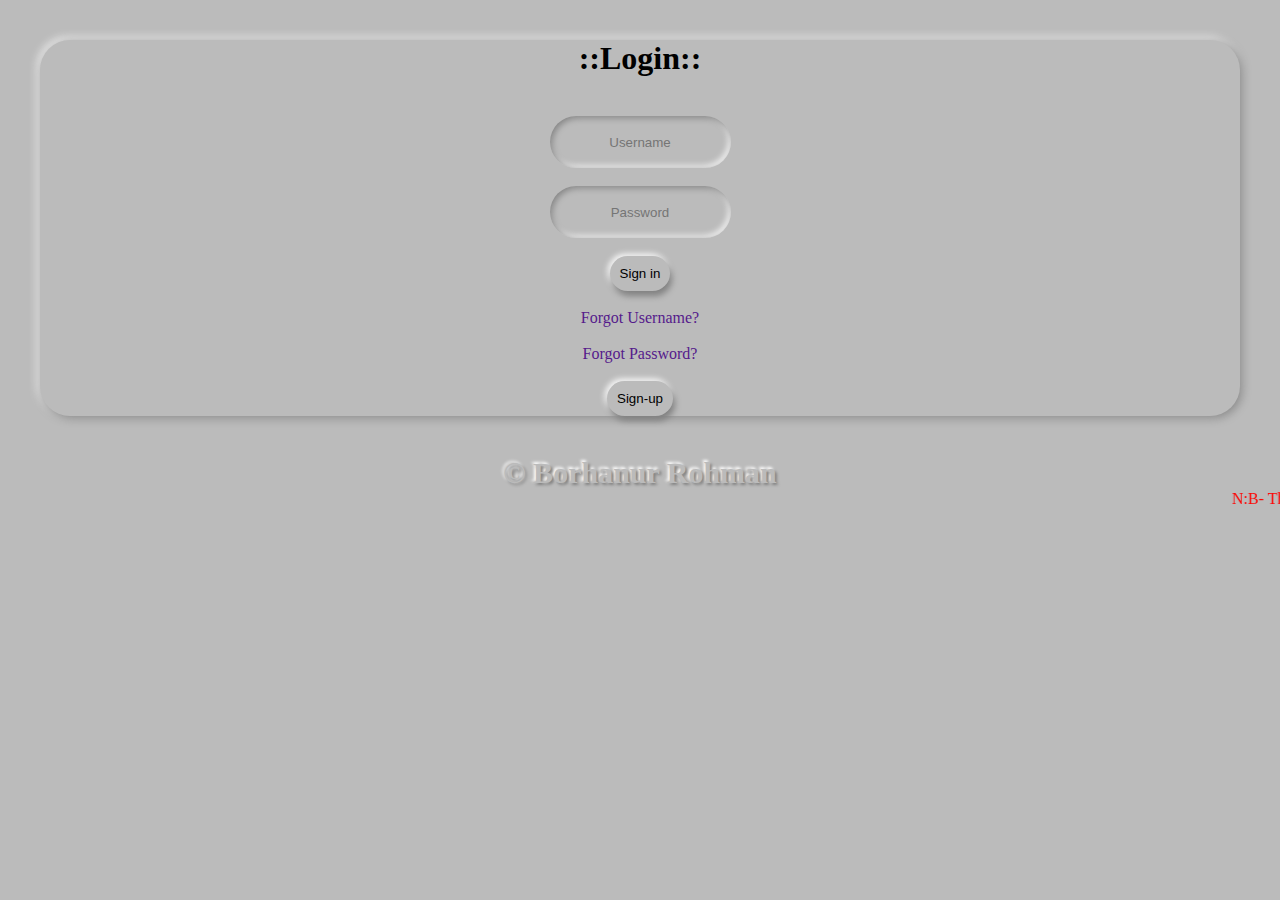
<file: index.html>
<!Doctype html>

<html>
	<head>
		<title>
		</title>
		<meta name="viewport" content="width=device-width, initial-scale=1.0">
		<style>
		body{
		background-color:#bbbbbb;
		margin:0;
		padding:0;
		
		}
		
		.loginpage{
		margin:40px;<!DOCTYPE html>
		<html>
		<head>
			<meta charset="utf-8">
			<meta name="viewport" content="width=device-width, initial-scale=1">
			<title></title>
		</head>
		<body>
		
		</body>
		</html>
		padding:20px;
		border:none;
		border-radius:30px;
		background-color:#bbbbbb;
		box-shadow:2px 2px 10px gray, -2px -2px 10px white;
		text-align: center;
		}
		.loginpage a{
		text-decoration: none;
		
		}
		
		
		button{
		
		background-color:#bbbbbb;
		border:none;
		border-radius:30px;
		padding:10px;
		box-shadow:2px 5px 6px gray, -2px -2px 6px white;
		outline:none;
		}
		
		button:active{
		background:#bbbbbb;
		-webkit-user-select:none;
		-webkit-box-shadow:inset 2px 2px 4px #555555, inset -2px -2px 4px white; 
		-moz-box-shadow:inset 2px 2px 4px #555555, inset -2px -2px 4px white;
		box-shadow:inset 2px 2px 4px #555555, inset -2px -2px 4px white;
		}
		
		input{
		
		border-radius:30px;
		height:50px;
		text-align: center;
		background-color:#bbbbbb;
		border:none;
		outline:none;
		box-shadow:inset 2px 2px 6px gray, inset -2px -2px 6px white;
		}
		#marquee{
		color:#bbbbbb;
		font-size:30px;
		font-weight:bold;
		text-shadow:2px 2px 3px gray, -2px -2px 3px white;
		
		
		
		}
		</style>
	</head>
<body>
	<div class="loginpage">
		<center><h1>::Login::</h1><br>
		<form>
			<input type="Username" name="Username" required placeholder="Username" maxlength="10" minlength="6"/><br><br>
			<input type="Password" name="Password" required placeholder="Password" maxlength="10" minlength="6"/><br><br>
            </form>
			<button class="lbutton">Sign in</button><br><br>
			<a href="">Forgot Username?</a><br><br>
			<a href="">Forgot Password?</a><br><br>
			<button class="sbutton">Sign-up</button>
		</center>
	</div>
	<center id="marquee">&copy Borhanur Rohman</center>
<marquee style="color:red;">N:B- This is just a Tamplate designed by me, No backend server connected!</marquee>
</body>
</html>
</file>
